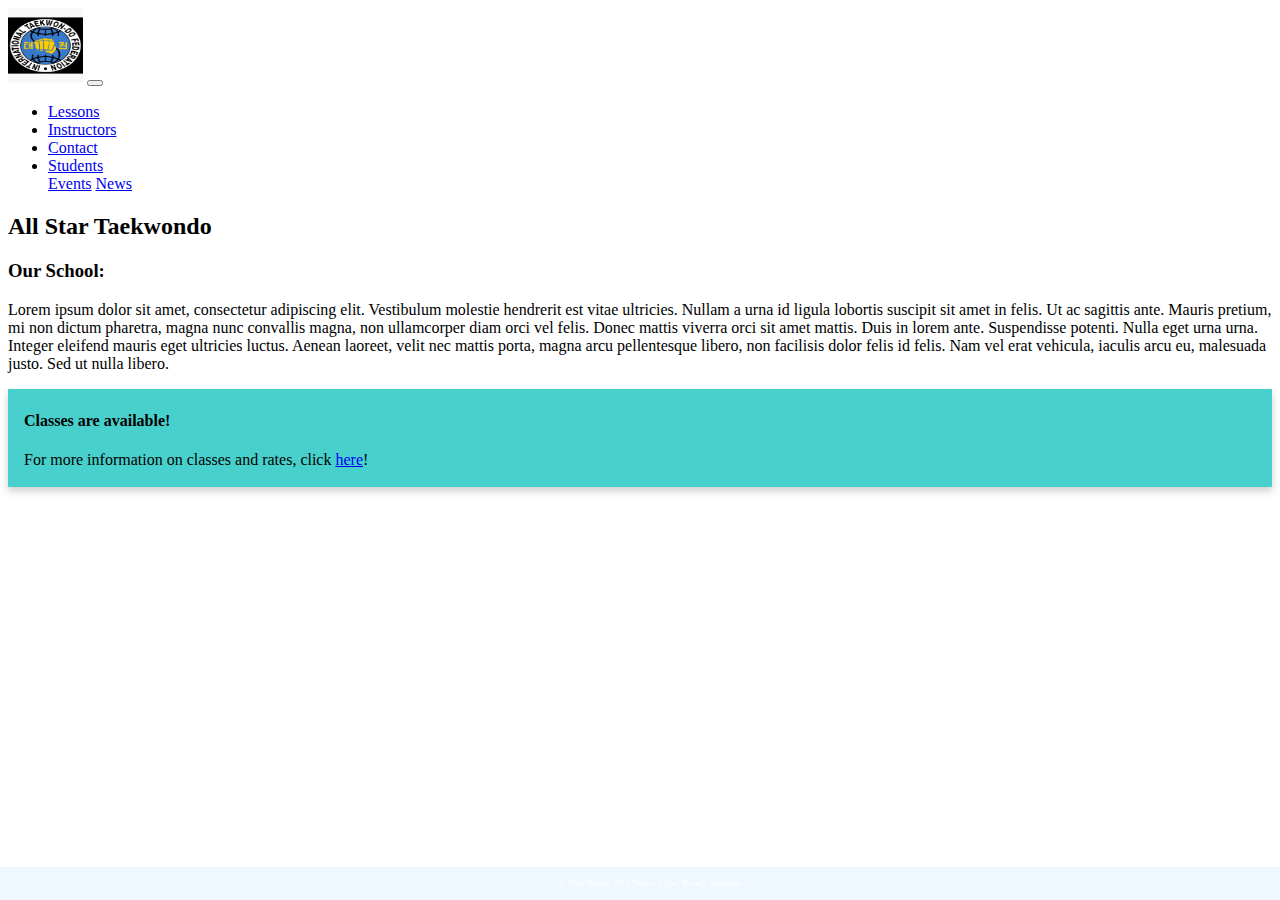
<file: index.html>
<!DOCTYPE html>
<html lang="en">
<head>
    <meta charset="UTF-8">
    <title>All Star Taekwondo</title>
    <!-- CSS only -->
    <link href="https://cdn.jsdelivr.net/npm/bootstrap@5.0.2/dist/css/bootstrap.min.css"
          rel="stylesheet"
          integrity="sha384-EVSTQN3/azprG1Anm3QDgpJLIm9Nao0Yz1ztcQTwFspd3yD65VohhpuuCOmLASjC"
          crossorigin="anonymous">
    <link href="css/home.css" rel="stylesheet">

</head>
<body>
<div class="container-fluid">
    <div class="row">
            <nav class="navbar navbar-expand-md
                    justify-content-start
                    bg-dark navbar-dark
                    col-12">

                <!-- Brand -->
                <a class="navbar-brand" href="index.html"><img src="images/itf.jpg" alt="logo" class="logo"></a>
                <!-- Responsive Button for the smaller menu -->
                <button class="navbar-toggler" type="button"
                        data-bs-toggle="collapse" data-bs-target="#collapsibleNavbar">
                    <span class="navbar-toggler-icon"></span>
                </button>
                <div class="collapse navbar-collapse" id="collapsibleNavbar">
                    <ul class="navbar-nav">
                        <!-- Links -->
                        <li class="nav-item">
                            <a class="nav-link" href="lessons.html">Lessons</a>
                        </li>
                        <li class="nav-item">
                            <a class="nav-link" href="instructors.html">Instructors</a>
                        </li>
                        <li class="nav-item">
                            <a class="nav-link" href="contact.html">Contact</a>
                        </li>

                        <!-- Dropdown -->
                        <li class="nav-item dropdown">
                            <a class="nav-link dropdown-toggle" href="#" id="navbardrop"
                               data-toggle="dropdown" role="button" data-bs-toggle="dropdown" aria-expanded="false">
                                Students
                            </a>
                            <div class="dropdown-menu">
                                <a class="dropdown-item" href="events.html">Events</a>
                                <a class="dropdown-item" href="news.html">News</a>
                            </div>
                        </li>
                    </ul>
                </div>
            </nav>
    <div class="col-sm-4  text-center">
        <h2>All Star Taekwondo</h2>

       <h3>Our School:</h3>
        <p>Lorem ipsum dolor sit amet, consectetur adipiscing elit. Vestibulum molestie hendrerit est vitae ultricies.
            Nullam a urna id ligula lobortis suscipit sit amet in felis. Ut ac sagittis ante. Mauris pretium, mi non
            dictum pharetra, magna nunc convallis magna, non ullamcorper diam orci vel felis. Donec mattis viverra
            orci sit amet mattis. Duis in lorem ante. Suspendisse potenti. Nulla eget urna urna. Integer eleifend
            mauris eget ultricies luctus. Aenean laoreet, velit nec mattis porta, magna arcu pellentesque libero,
            non facilisis dolor felis id felis. Nam vel erat vehicula, iaculis arcu eu, malesuada justo. Sed ut nulla
            libero.</p>
    </div>

        <div class="card">
            <div class="container">
                <h4><b>Classes are available!</b></h4>
                <p>For more information on classes and rates, click <a href="contact.html">here</a>!</p>
            </div>
        </div>
</div>


 <footer class="footer page-footer font-small ">
     <div class="container">
        <div class="row">
            <span class="text-muted">&copy; Nick Malefyt 2023|  Terms Of Use  |  Privacy Statement</span>
        </div>
     </div>
  </footer>
</div>


    <!-- Javascript Bundle with Popper -->
<script src="https://cdn.jsdelivr.net/npm/bootstrap@5.0.2/dist/js/bootstrap.bundle.min.js"
        integrity="sha384-MrcW6ZMFYlzcLA8Nl+NtUVF0sA7MsXsP1UyJoMp4YLEuNSfAP+JcXn/tWtIaxVXM"
        crossorigin="anonymous">
</script>

</body>
</html>
</file>
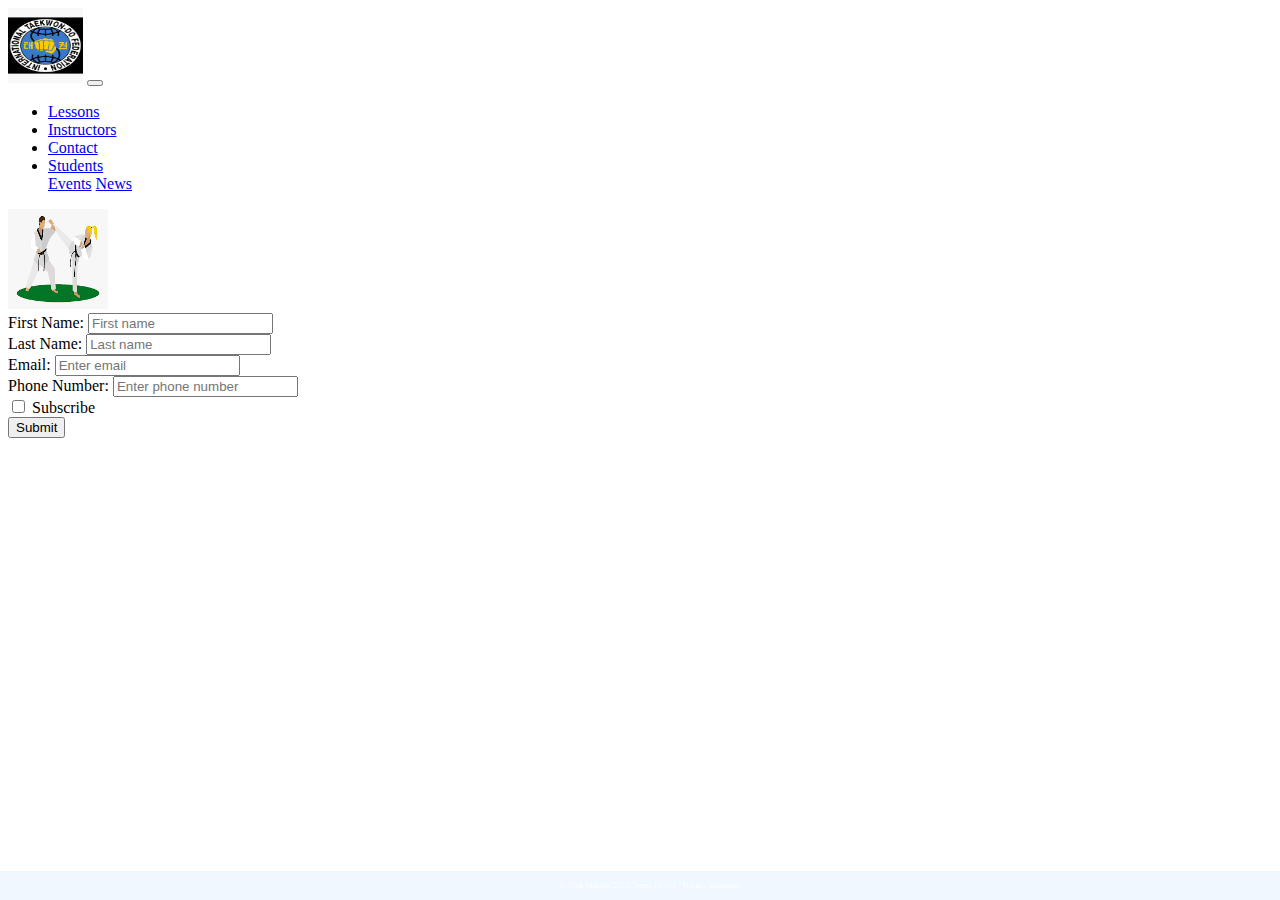
<file: contact.html>
<!DOCTYPE html>
<html lang="en">
<head>
    <meta charset="UTF-8">
    <title>All Star Taekwondo</title>
    <!-- CSS only -->
    <link href="https://cdn.jsdelivr.net/npm/bootstrap@5.0.2/dist/css/bootstrap.min.css"
          rel="stylesheet"
          integrity="sha384-EVSTQN3/azprG1Anm3QDgpJLIm9Nao0Yz1ztcQTwFspd3yD65VohhpuuCOmLASjC"
          crossorigin="anonymous">
    <link href="css/main.css" rel="stylesheet">

</head>
<body>
<div class="container-fluid">
    <div class="row">
            <nav class="navbar navbar-expand-md
                    justify-content-start
                    bg-dark navbar-dark
                    col-12">

                <!-- Brand -->
                <a class="navbar-brand" href="index.html"><img src="images/itf.jpg" alt="logo" class="logo"></a>
                <!-- Responsive Button for the smaller menu -->
                <button class="navbar-toggler" type="button"
                        data-bs-toggle="collapse" data-bs-target="#collapsibleNavbar">
                    <span class="navbar-toggler-icon"></span>
                </button>
                <div class="collapse navbar-collapse" id="collapsibleNavbar">
                    <ul class="navbar-nav">

                        <!-- Links -->
                        <li class="nav-item">
                            <a class="nav-link" href="lessons.html">Lessons</a>
                        </li>
                        <li class="nav-item">
                            <a class="nav-link" href="instructors.html">Instructors</a>
                        </li>
                        <li class="nav-item">
                            <a class="nav-link" href="contact.html">Contact</a>
                        </li>

                        <!-- Dropdown -->
                        <li class="nav-item dropdown">
                            <a class="nav-link dropdown-toggle" href="#" id="navbardrop"
                               data-toggle="dropdown" role="button" data-bs-toggle="dropdown" aria-expanded="false">
                               Students
                            </a>
                            <div class="dropdown-menu">
                                <a class="dropdown-item" href="events.html">Events</a>
                                <a class="dropdown-item" href="news.html">News</a>
                            </div>
                        </li>
                    </ul>
                </div>
            </nav>
        <div class="container">
          <div class="row">
              <img src="images/sparring.png" alt="students sparring" class="sparring">
            <form action="">
                <div class="form-group">
                    <label for="firstname">First Name:</label>
                    <input type="text" class="form-control" id="firstname"
                           placeholder="First name" name="firstname">
                </div>
                <div class="form-group">
                    <label for="lastname">Last Name:</label>
                    <input type="text" class="form-control" id="lastname"
                           placeholder="Last name" name="lastname">
                </div>
                <div class="form-group">
                    <label for="email">Email:</label>
                    <input type="email" class="form-control" id="email"
                           placeholder="Enter email" name="email">
                </div>
                <div class="form-group">
                    <label for="number">Phone Number:</label>
                    <input type="text" class="form-control" id="number"
                           placeholder="Enter phone number" name="number">
                </div>
                <div class="form-group form-check">
                    <label class="form-check-label">
                        <input class="form-check-input"
                               type="checkbox" name="subscribe"> Subscribe
                    </label>
                </div>
                <button type="submit" class="btn btn-primary">Submit</button>
            </form>
        </row>
</div>
        </div>
 <footer class="footer page-footer font-small ">
     <div class="container">
        <div class="row">
            <span class="text-muted">&copy; Nick Malefyt 2023|  Terms Of Use  |  Privacy Statement</span>
        </div>
     </div>
  </footer>
</div>


    <!-- Javascript Bundle with Popper -->
<script src="https://cdn.jsdelivr.net/npm/bootstrap@5.0.2/dist/js/bootstrap.bundle.min.js"
        integrity="sha384-MrcW6ZMFYlzcLA8Nl+NtUVF0sA7MsXsP1UyJoMp4YLEuNSfAP+JcXn/tWtIaxVXM"
        crossorigin="anonymous">
</script>

</div>
</body>
</html>
</file>
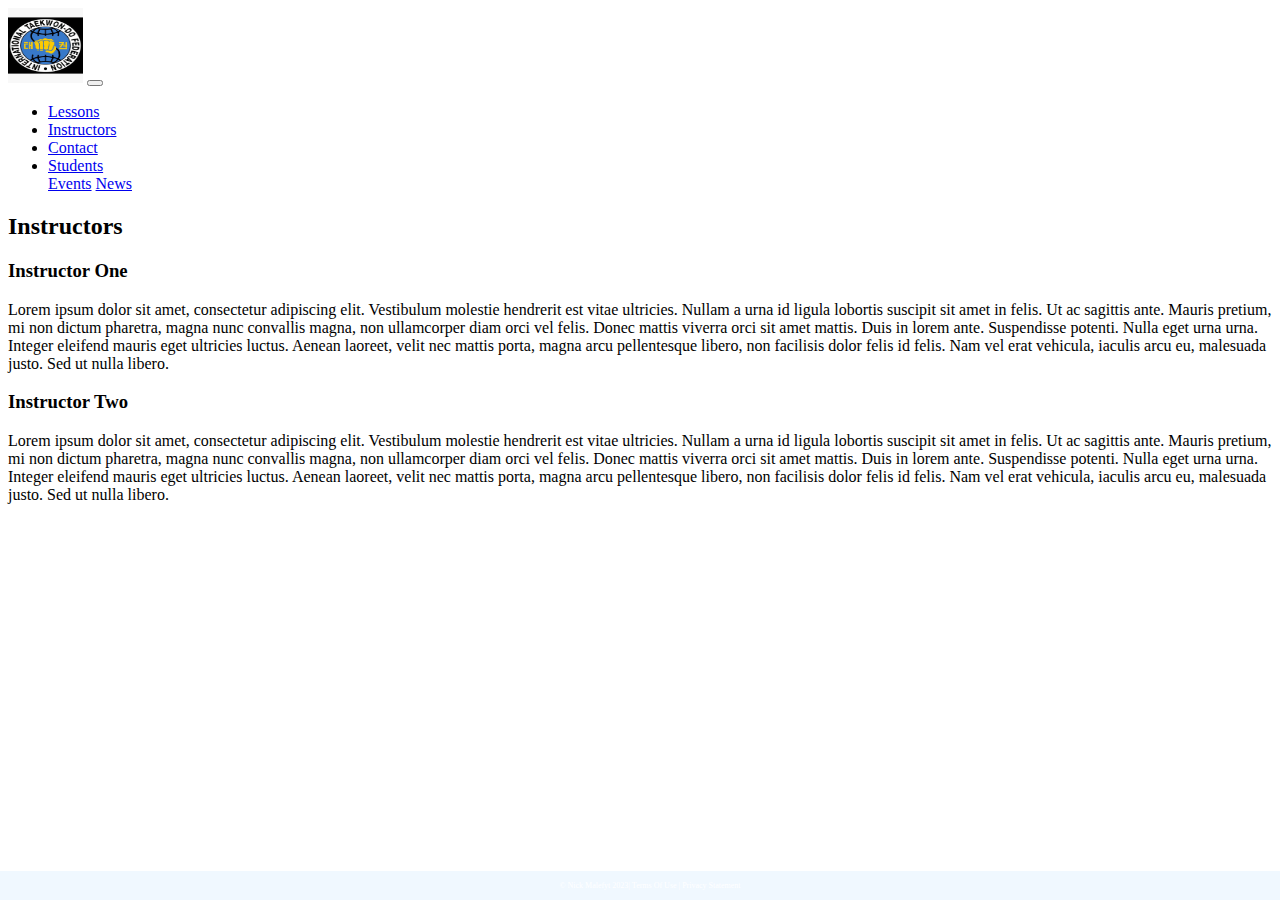
<file: instructors.html>
<!DOCTYPE html>
<html lang="en">
<head>
  <meta charset="UTF-8">
  <title>All Star Taekwondo</title>
  <!-- CSS only -->
  <link href="https://cdn.jsdelivr.net/npm/bootstrap@5.0.2/dist/css/bootstrap.min.css"
        rel="stylesheet"
        integrity="sha384-EVSTQN3/azprG1Anm3QDgpJLIm9Nao0Yz1ztcQTwFspd3yD65VohhpuuCOmLASjC"
        crossorigin="anonymous">
  <link href="css/main.css" rel="stylesheet">

</head>
<body>
<div class="container-fluid">
  <div class="row">
    <nav class="navbar navbar-expand-md
                    justify-content-start
                    bg-dark navbar-dark
                    col-12">

      <!-- Brand -->
      <a class="navbar-brand" href="index.html"><img src="images/itf.jpg" alt="logo" class="logo"></a>
      <!-- Responsive Button for the smaller menu -->
      <button class="navbar-toggler" type="button"
              data-bs-toggle="collapse" data-bs-target="#collapsibleNavbar">
        <span class="navbar-toggler-icon"></span>
      </button>
      <div class="collapse navbar-collapse" id="collapsibleNavbar">
        <ul class="navbar-nav">
          <!-- Links -->
          <li class="nav-item">
            <a class="nav-link" href="lessons.html">Lessons</a>
          </li>
          <li class="nav-item">
            <a class="nav-link" href="instructors.html">Instructors</a>
          </li>
          <li class="nav-item">
            <a class="nav-link" href="contact.html">Contact</a>
          </li>

          <!-- Dropdown -->
          <li class="nav-item dropdown">
            <a class="nav-link dropdown-toggle" href="#" id="navbardrop"
               data-toggle="dropdown" role="button" data-bs-toggle="dropdown" aria-expanded="false">
              Students
            </a>
            <div class="dropdown-menu">
              <a class="dropdown-item" href="events.html">Events</a>
              <a class="dropdown-item" href="news.html">News</a>
            </div>
          </li>
        </ul>
      </div>
    </nav>

    <div class="col-sm-4  text-center">
      <h2>Instructors</h2>
      <h3>Instructor One</h3>
      <p>Lorem ipsum dolor sit amet, consectetur adipiscing elit. Vestibulum molestie hendrerit est vitae ultricies.
        Nullam a urna id ligula lobortis suscipit sit amet in felis. Ut ac sagittis ante. Mauris pretium, mi non dictum
        pharetra, magna nunc convallis magna, non ullamcorper diam orci vel felis. Donec mattis viverra orci sit amet
        mattis. Duis in lorem ante. Suspendisse potenti. Nulla eget urna urna. Integer eleifend mauris eget ultricies
        luctus. Aenean laoreet, velit nec mattis porta, magna arcu pellentesque libero, non facilisis dolor felis id
        felis. Nam vel erat vehicula, iaculis arcu eu, malesuada justo. Sed ut nulla libero.</p>
      <h3>Instructor Two</h3>
      <p>Lorem ipsum dolor sit amet, consectetur adipiscing elit. Vestibulum molestie hendrerit est vitae ultricies.
        Nullam a urna id ligula lobortis suscipit sit amet in felis. Ut ac sagittis ante. Mauris pretium, mi non dictum
        pharetra, magna nunc convallis magna, non ullamcorper diam orci vel felis. Donec mattis viverra orci sit amet
        mattis. Duis in lorem ante. Suspendisse potenti. Nulla eget urna urna. Integer eleifend mauris eget ultricies
        luctus. Aenean laoreet, velit nec mattis porta, magna arcu pellentesque libero, non facilisis dolor felis id
        felis. Nam vel erat vehicula, iaculis arcu eu, malesuada justo. Sed ut nulla libero.</p>
    </div>
  </div>
  <footer class="footer page-footer font-small ">
    <div class="container">
      <div class="row">
        <span class="text-muted">&copy; Nick Malefyt 2023|  Terms Of Use  |  Privacy Statement</span>
      </div>
    </div>
  </footer>
</div>


<!-- Javascript Bundle with Popper -->
<script src="https://cdn.jsdelivr.net/npm/bootstrap@5.0.2/dist/js/bootstrap.bundle.min.js"
        integrity="sha384-MrcW6ZMFYlzcLA8Nl+NtUVF0sA7MsXsP1UyJoMp4YLEuNSfAP+JcXn/tWtIaxVXM"
        crossorigin="anonymous">
</script>

</body>
</html>
</file>
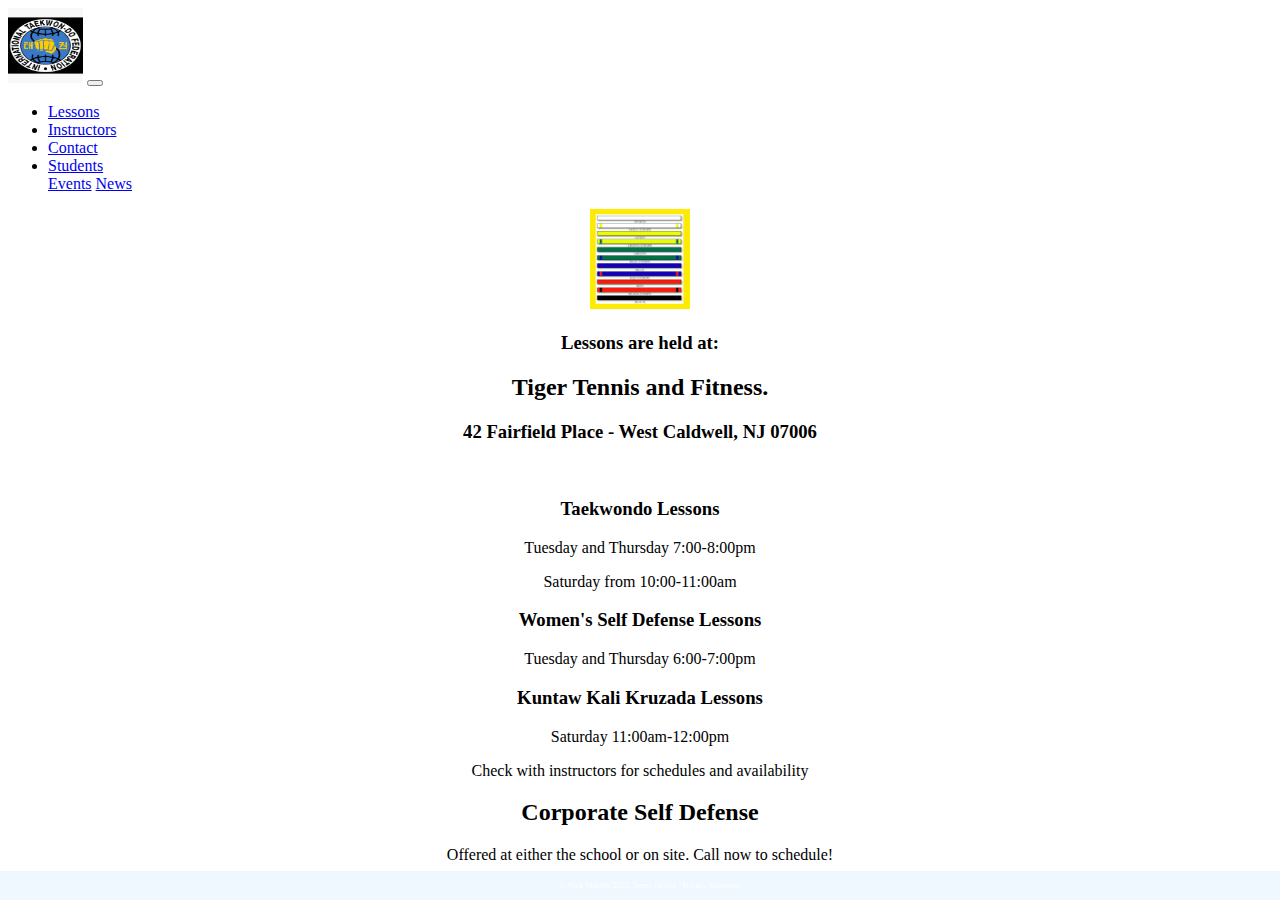
<file: lessons.html>
<!DOCTYPE html>
<html lang="en">
<head>
    <meta charset="UTF-8">
    <title>All Star Taekwondo</title>
    <!-- CSS only -->
    <link href="https://cdn.jsdelivr.net/npm/bootstrap@5.0.2/dist/css/bootstrap.min.css"
          rel="stylesheet"
          integrity="sha384-EVSTQN3/azprG1Anm3QDgpJLIm9Nao0Yz1ztcQTwFspd3yD65VohhpuuCOmLASjC"
          crossorigin="anonymous">
    <link href="css/main.css" rel="stylesheet">

</head>
<body>
<div class="container-fluid">
    <div class="row">
            <nav class="navbar navbar-expand-md
                    justify-content-start
                    bg-dark navbar-dark
                    col-12">

                <!-- Brand -->
                <a class="navbar-brand" href="index.html"><img src="images/itf.jpg" alt="logo" class="logo"></a>
                <!-- Responsive Button for the smaller menu -->
                <button class="navbar-toggler" type="button"
                        data-bs-toggle="collapse" data-bs-target="#collapsibleNavbar">
                    <span class="navbar-toggler-icon"></span>
                </button>
                <div class="collapse navbar-collapse" id="collapsibleNavbar">
                    <ul class="navbar-nav">
                        <!-- Links -->
                        <li class="nav-item">
                            <a class="nav-link" href="lessons.html">Lessons</a>
                        </li>
                        <li class="nav-item">
                            <a class="nav-link" href="instructors.html">Instructors</a>
                        </li>
                        <li class="nav-item">
                            <a class="nav-link" href="contact.html">Contact</a>
                        </li>

                        <!-- Dropdown -->
                        <li class="nav-item dropdown">
                            <a class="nav-link dropdown-toggle" href="#" id="navbardrop"
                               data-toggle="dropdown" role="button" data-bs-toggle="dropdown" aria-expanded="false">
                                Students
                            </a>
                            <div class="dropdown-menu">
                                <a class="dropdown-item" href="events.html">Events</a>
                                <a class="dropdown-item" href="news.html">News</a>
                            </div>
                        </li>
                    </ul>
                </div>
            </nav>
    <div style="text-align:center">

        <img src="images/belts.jpg" alt="Belt Ranks" class ="belts">
        <h3>Lessons are held at: </h3>
        <h2>Tiger Tennis and Fitness.</h2>
        <h3>42 Fairfield Place - West Caldwell, NJ 07006 </h3>
        <br>
        <h3> Taekwondo Lessons</h3>
        <p>Tuesday and Thursday 7:00-8:00pm</p>
        <p>Saturday from 10:00-11:00am</p>

        <h3>Women's Self Defense Lessons</h3>
        <p>Tuesday and Thursday 6:00-7:00pm</p>

        <h3>Kuntaw Kali Kruzada Lessons</h3>
        <p>Saturday 11:00am-12:00pm</p>
        <p>Check with instructors for schedules and availability</p>

        <h2>Corporate Self Defense</h2>
        <p>Offered at either the school or on site. Call now to schedule!</p>


    </div>
</div>
 <footer class="footer page-footer font-small ">
     <div class="container">
        <div class="row">
            <span class="text-muted">&copy; Nick Malefyt 2023|  Terms Of Use  |  Privacy Statement</span>
        </div>
     </div>
  </footer>
</div>


    <!-- Javascript Bundle with Popper -->
<script src="https://cdn.jsdelivr.net/npm/bootstrap@5.0.2/dist/js/bootstrap.bundle.min.js"
        integrity="sha384-MrcW6ZMFYlzcLA8Nl+NtUVF0sA7MsXsP1UyJoMp4YLEuNSfAP+JcXn/tWtIaxVXM"
        crossorigin="anonymous">
</script>

</body>
</html>
</file>
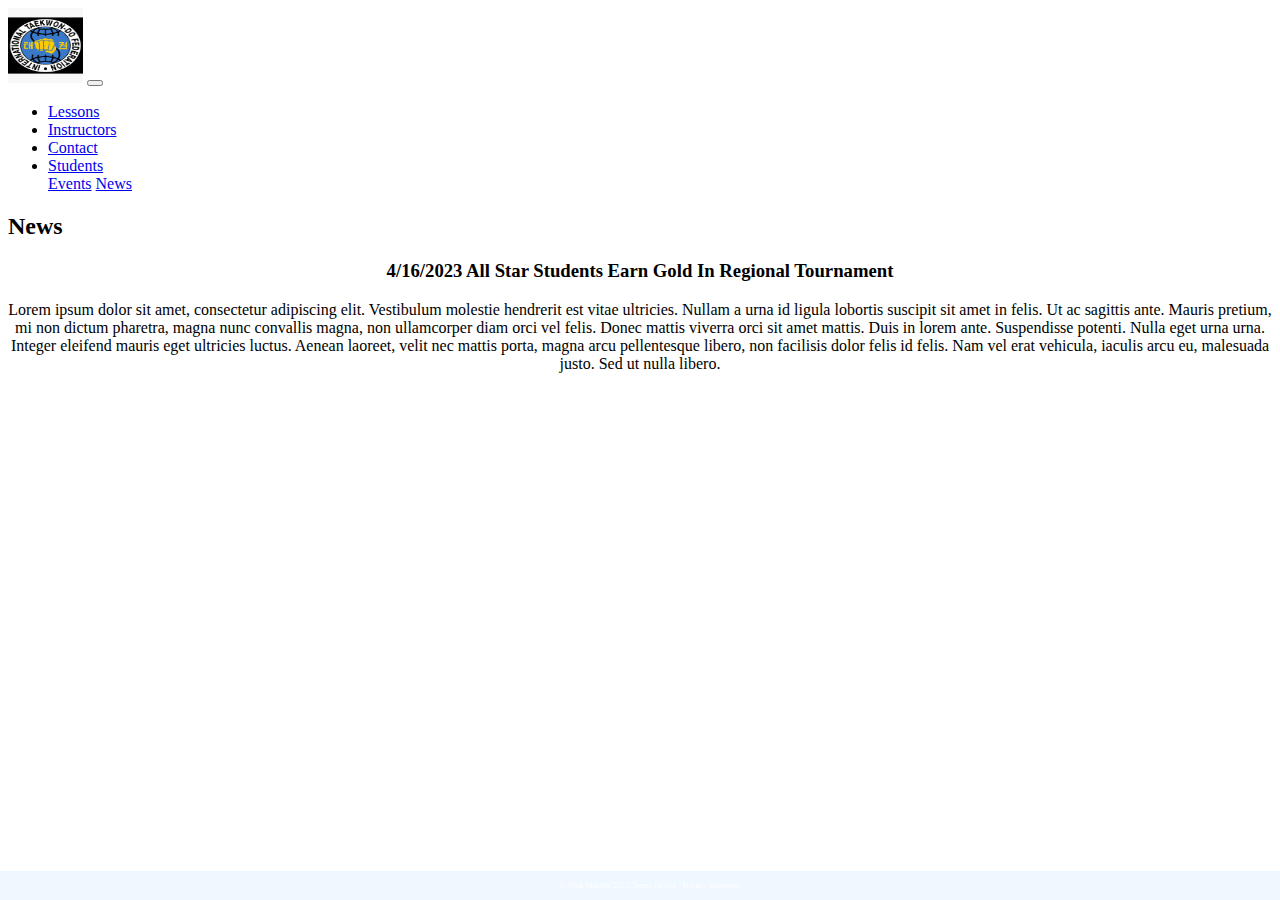
<file: news.html>
<!DOCTYPE html>
<html lang="en">
<head>
  <meta charset="UTF-8">
  <title>All Star Taekwondo</title>
  <!-- CSS only -->
  <link href="https://cdn.jsdelivr.net/npm/bootstrap@5.0.2/dist/css/bootstrap.min.css"
        rel="stylesheet"
        integrity="sha384-EVSTQN3/azprG1Anm3QDgpJLIm9Nao0Yz1ztcQTwFspd3yD65VohhpuuCOmLASjC"
        crossorigin="anonymous">
  <link href="css/main.css" rel="stylesheet">

</head>
<body>
<div class="container-fluid">
  <div class="row">
    <nav class="navbar navbar-expand-md
                    justify-content-start
                    bg-dark navbar-dark
                    col-12">

      <!-- Brand -->
      <a class="navbar-brand" href="index.html"><img src="images/itf.jpg" alt="logo" class="logo"></a>
      <!-- Responsive Button for the smaller menu -->
      <button class="navbar-toggler" type="button"
              data-bs-toggle="collapse" data-bs-target="#collapsibleNavbar">
        <span class="navbar-toggler-icon"></span>
      </button>
      <div class="collapse navbar-collapse" id="collapsibleNavbar">
        <ul class="navbar-nav">
          <!-- Links -->
          <li class="nav-item">
            <a class="nav-link" href="lessons.html">Lessons</a>
          </li>
          <li class="nav-item">
            <a class="nav-link" href="instructors.html">Instructors</a>
          </li>
          <li class="nav-item">
            <a class="nav-link" href="contact.html">Contact</a>
          </li>

          <!-- Dropdown -->
          <li class="nav-item dropdown">
            <a class="nav-link dropdown-toggle" href="#" id="navbardrop"
               data-toggle="dropdown" role="button" data-bs-toggle="dropdown" aria-expanded="false">
              Students
            </a>
            <div class="dropdown-menu">
              <a class="dropdown-item" href="events.html">Events</a>
              <a class="dropdown-item" href="news.html">News</a>
            </div>
          </li>
        </ul>
      </div>
    </nav>
    <div>
      <h2>News</h2>

      <h3 style="text-align:center"> 4/16/2023 All Star Students Earn Gold In Regional Tournament</h3>
      <p style="text-align:center">Lorem ipsum dolor sit amet, consectetur adipiscing elit. Vestibulum molestie
        hendrerit est vitae ultricies. Nullam a urna id ligula lobortis suscipit sit amet in felis. Ut ac sagittis ante.
        Mauris pretium, mi non dictum pharetra, magna nunc convallis magna, non ullamcorper diam orci vel felis.
        Donec mattis viverra orci sit amet mattis. Duis in lorem ante. Suspendisse potenti. Nulla eget urna urna.
        Integer eleifend mauris eget ultricies luctus. Aenean laoreet, velit nec mattis porta, magna arcu pellentesque
        libero, non facilisis dolor felis id felis. Nam vel erat vehicula, iaculis arcu eu, malesuada justo. Sed ut
        nulla libero.</p>
    </div>
  </div>
  <footer class="footer page-footer font-small ">
    <div class="container">
      <div class="row">
        <span class="text-muted">&copy; Nick Malefyt 2023|  Terms Of Use  |  Privacy Statement</span>
      </div>
    </div>
  </footer>
</div>


<!-- Javascript Bundle with Popper -->
<script src="https://cdn.jsdelivr.net/npm/bootstrap@5.0.2/dist/js/bootstrap.bundle.min.js"
        integrity="sha384-MrcW6ZMFYlzcLA8Nl+NtUVF0sA7MsXsP1UyJoMp4YLEuNSfAP+JcXn/tWtIaxVXM"
        crossorigin="anonymous">
</script>

</body>
</html>
</file>
<file: css/home.css>
.footer {
    position: fixed;
    left: 0;
    bottom: 0;
    width: 100%;
    background-color: aliceblue;
    color: white;
    text-align: center;
    padding: 10px;
    font-size: 0.5rem;
}
.logo{
    height:75px;
    width:75px;
}

.card {
    /* Add shadows to create the "card" effect */
    box-shadow: 0 4px 8px 0 rgba(0,0,0,0.2);
    transition: 0.3s;
    background-color:mediumturquoise;
    color:black;
}

/* On mouse-over, add a deeper shadow */
.card:hover {
    box-shadow: 0 8px 16px 0 rgba(0,0,0,0.2);
}

/* Add some padding inside the card container */
.container {
    padding: 2px 16px;
}
</file>
<file: css/main.css>
.footer {
    position: fixed;
    left: 0;
    bottom: 0;
    width: 100%;
    background-color: aliceblue;
    color: white;
    text-align: center;
    padding: 10px;
    font-size: 0.5rem;
}
.logo{
    height:75px;
    width:75px;
}

.belts{
    height:100px;
    width:100px;
}

.sparring{
    height:100px;
    width:100px;
}
</file>
